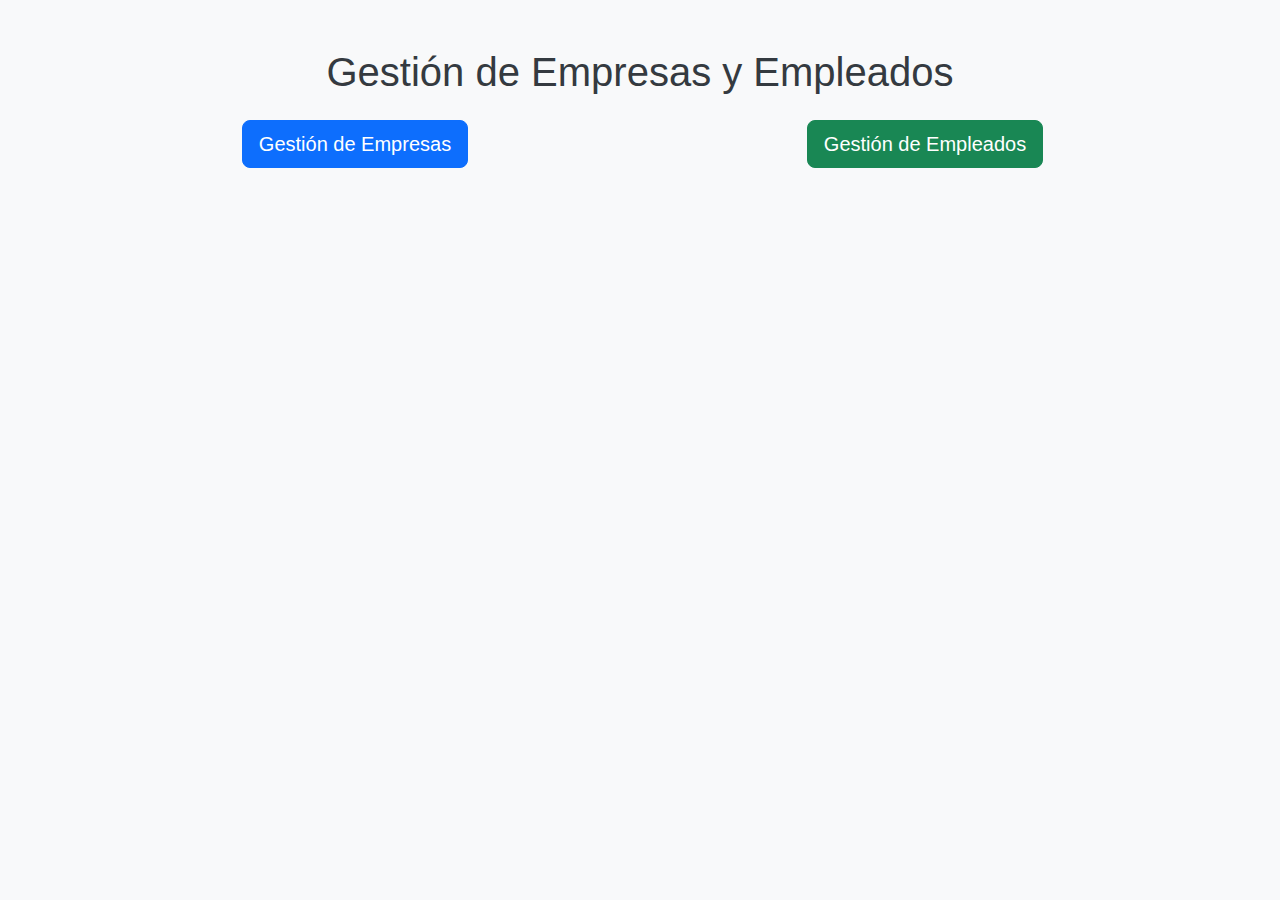
<file: index.html>
<!DOCTYPE html>
<html lang="en">
<head>
    <meta charset="UTF-8">
    <meta name="viewport" content="width=device-width, initial-scale=1.0">
    <title>Empresa y Empleados</title>
    <link href="https://cdn.jsdelivr.net/npm/bootstrap@5.3.0/dist/css/bootstrap.min.css" rel="stylesheet">
    <link rel="stylesheet" href="css/main.css">
</head>
<body>
    <div class="container mt-5">
        <h1 class="text-center">Gestión de Empresas y Empleados</h1>
        <div class="row mt-4">
            <div class="col-md-6 text-center">
                <a href="src/empresa/listaEmpresas.html" class="btn btn-primary btn-lg">Gestión de Empresas</a>
            </div>
            <div class="col-md-6 text-center">
                <a href="src/empleado/listaEmpleados.html" class="btn btn-success btn-lg">Gestión de Empleados</a>
            </div>
        </div>
    </div>
    <script src="main.js"></script>
</body>
</html>
</file>
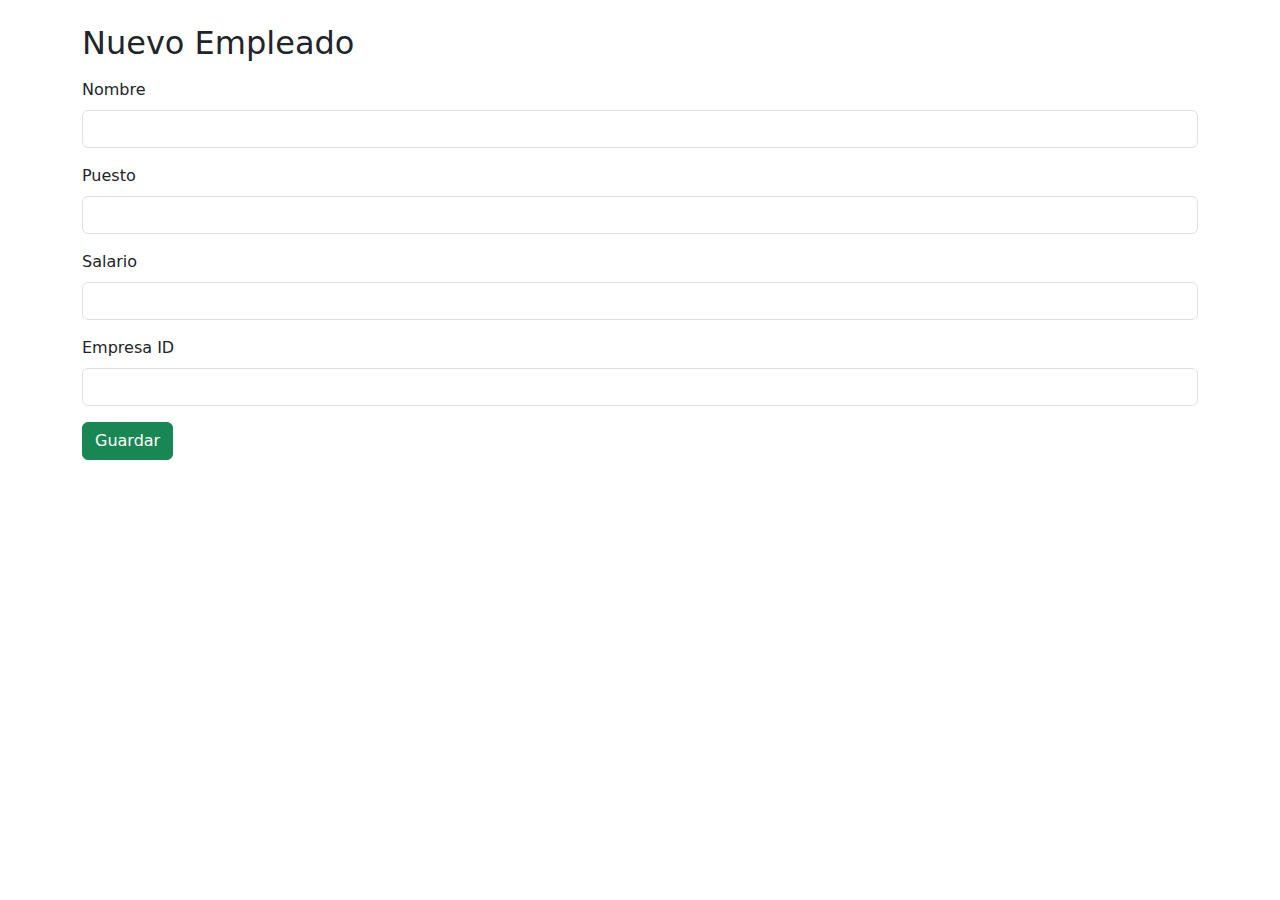
<file: src/empleado/crearEmpleado.html>
<!DOCTYPE html>
<html lang="es">
<head>
  <meta charset="UTF-8">
  <title>Crear Empleado</title>
  <link href="https://cdn.jsdelivr.net/npm/bootstrap@5.3.2/dist/css/bootstrap.min.css" rel="stylesheet">
  <link href="empleado.css" rel="stylesheet">
</head>
<body class="container py-4">
  <h2 class="mb-3">Nuevo Empleado</h2>
  <form id="formEmpleado">
    <div class="mb-3">
      <label for="nombre" class="form-label">Nombre</label>
      <input type="text" id="nombre" class="form-control">
    </div>
    <div class="mb-3">
      <label for="puesto" class="form-label">Puesto</label>
      <input type="text" id="puesto" class="form-control">
    </div>
    <div class="mb-3">
      <label for="salario" class="form-label">Salario</label>
      <input type="number" id="salario" class="form-control">
    </div>
    <div class="mb-3">
      <label for="empresaId" class="form-label">Empresa ID</label>
      <input type="text" id="empresaId" class="form-control">
    </div>
    <button type="submit" class="btn btn-success">Guardar</button>
  </form>
  <script src="empleadoController.js"></script>
</body>
</html>
</file>
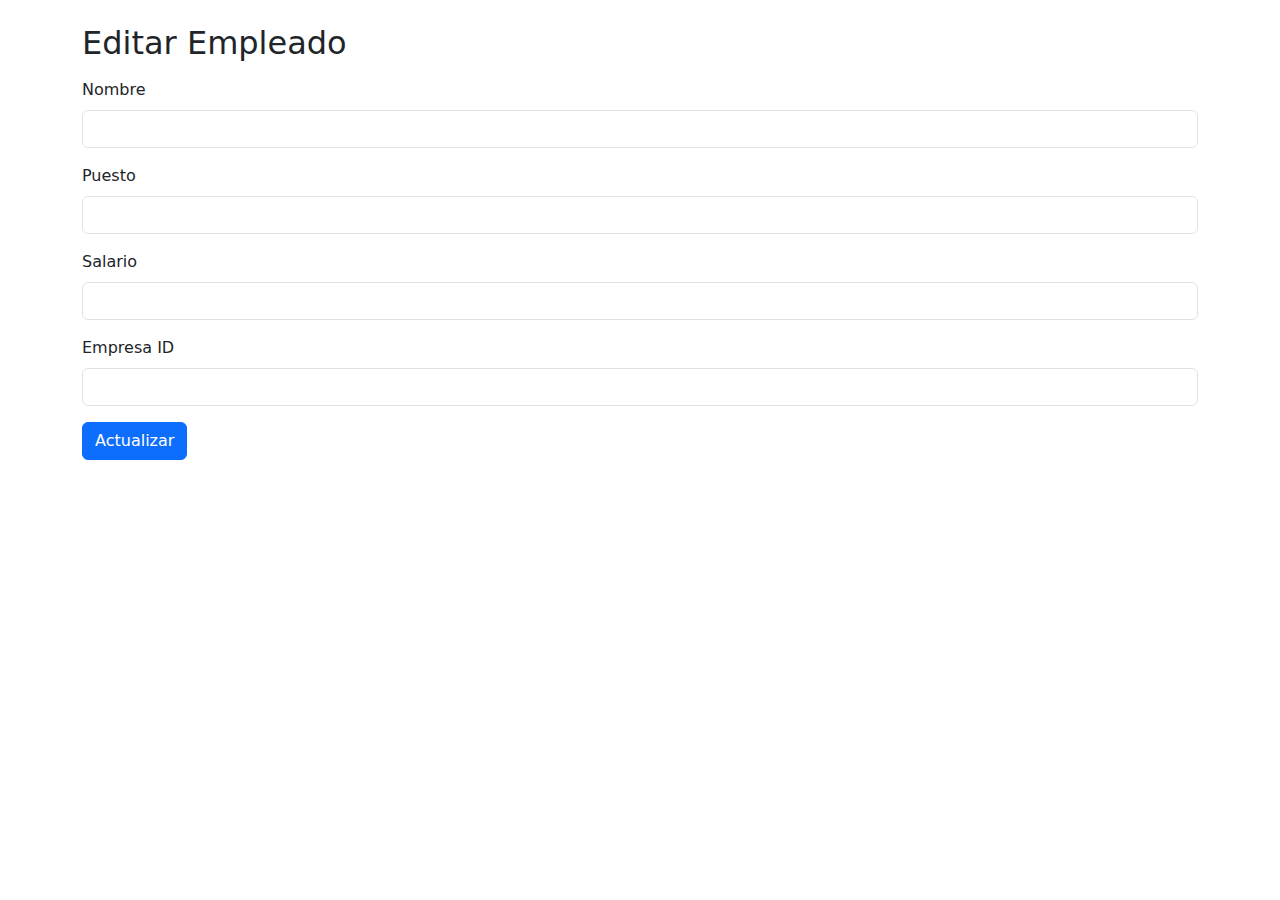
<file: src/empleado/editarEmpleado.html>
<!DOCTYPE html>
<html lang="es">
<head>
  <meta charset="UTF-8">
  <title>Editar Empleado</title>
  <link href="https://cdn.jsdelivr.net/npm/bootstrap@5.3.2/dist/css/bootstrap.min.css" rel="stylesheet">
  <link   href="empleado.css" rel="stylesheet">
  <script type="module" src="empleadoController.js"></script>
</head>
<body class="container py-4">
  <h2 class="mb-3">Editar Empleado</h2>
  <form id="formEditarEmpleado">
    <div class="mb-3">
      <label for="nombre" class="form-label">Nombre</label>
      <input type="text" id="nombre" class="form-control">
    </div>
    <div class="mb-3">
      <label for="puesto" class="form-label">Puesto</label>
      <input type="text" id="puesto" class="form-control">
    </div>
    <div class="mb-3">
      <label for="salario" class="form-label">Salario</label>
      <input type="number" id="salario" class="form-control">
    </div>
    <div class="mb-3">
      <label for="empresaId" class="form-label">Empresa ID</label>
      <input type="text" id="empresaId" class="form-control">
    </div>
    <button type="submit" class="btn btn-primary">Actualizar</button>
  </form>
  
</body>
</html>
</file>
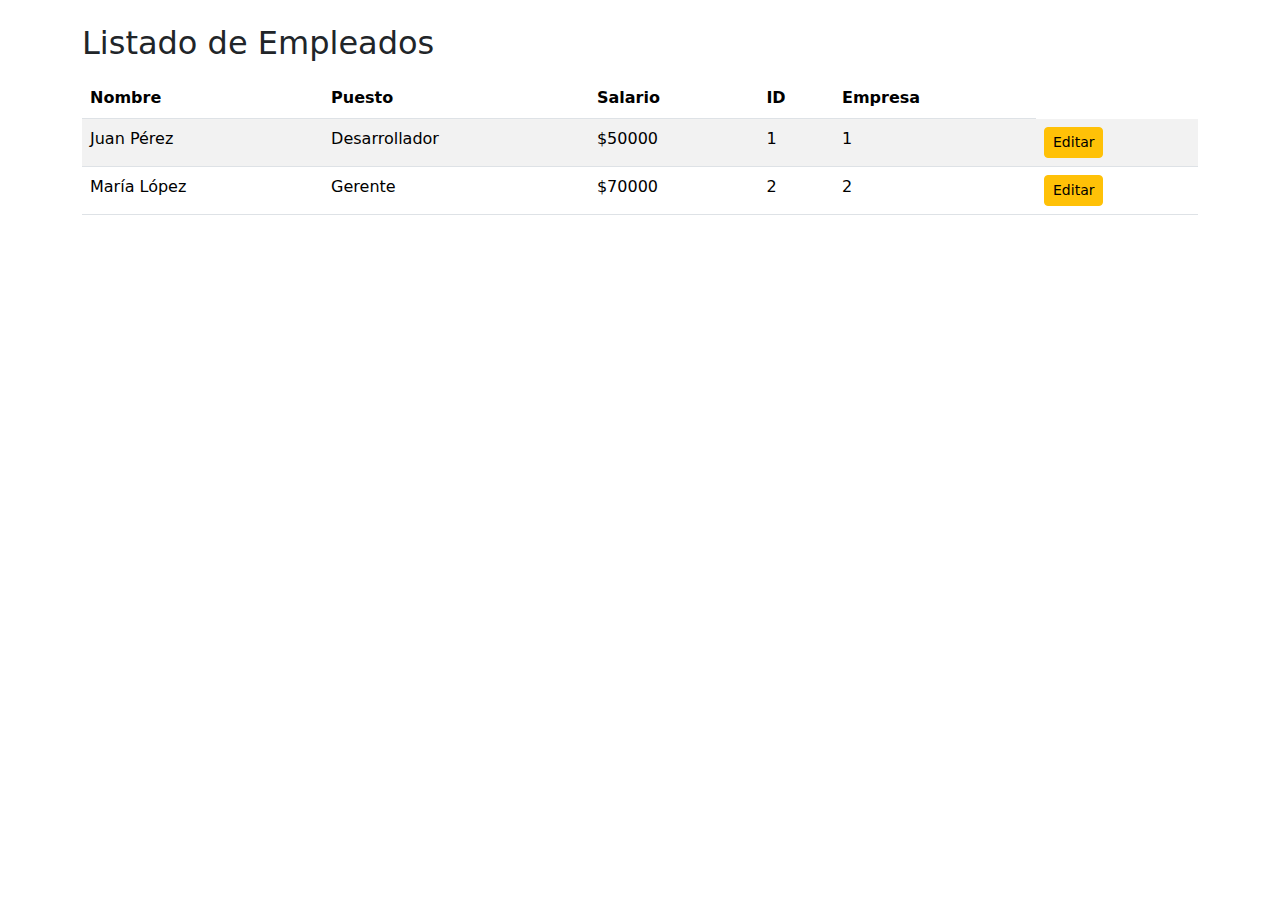
<file: src/empleado/listaEmpleados.html>
<!DOCTYPE html>
<html lang="es">
<head>
  <meta charset="UTF-8">
  <title>Empleados</title>
  <link href="https://cdn.jsdelivr.net/npm/bootstrap@5.3.2/dist/css/bootstrap.min.css" rel="stylesheet">
  <link href="empleado.css" rel="stylesheet">
  <script type="module" src="empleadoController.js"></script>
</head>
<body class="container py-4">
  <h2 class="mb-3">Listado de Empleados</h2>
  <table class="table table-striped">
    <thead>
      <tr>
        <th>Nombre</th>
        <th>Puesto</th>
        <th>Salario</th>
        <th>ID</th>
        <th>Empresa</th>
      </tr>
    </thead>
    <tbody id="tablaEmpleados"></tbody>
  </table>
</body>
</html>
</file>
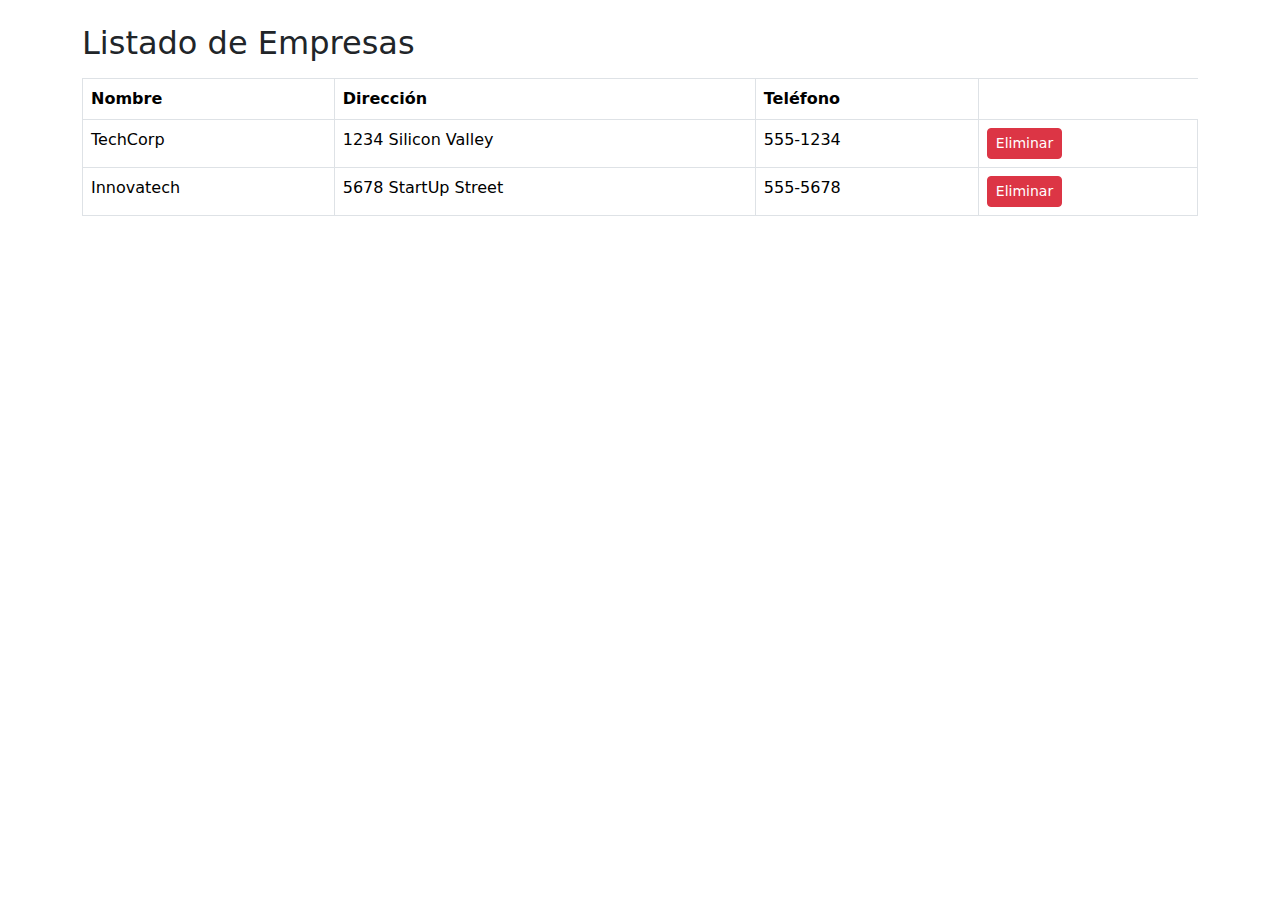
<file: src/empresa/listaEmpresas.html>
<!DOCTYPE html>
<html lang="es">
<head>
  <meta charset="UTF-8">
  <title>Empresas</title>
  <link href="https://cdn.jsdelivr.net/npm/bootstrap@5.3.2/dist/css/bootstrap.min.css" rel="stylesheet">
  <link href="empresa.css" rel="stylesheet">
<script  type="module" src="empresaController.js"></script>
</head>
<body class="container py-4">
  <h2 class="mb-3">Listado de Empresas</h2>
  <table class="table table-bordered">
    <thead>
      <tr>
        <th>Nombre</th>
        <th>Dirección</th>
        <th>Teléfono</th>
      </tr>
    </thead>
    <tbody id="tablaEmpresas"></tbody>
  </table>
</body>
</html>
</file>
<file: css/main.css>
body {
    background-color: #f8f9fa;
    font-family: Arial, sans-serif;
}

h1 {
    color: #343a40;
}
</file>
<file: src/empleado/empleado.css>
table th {
  background-color: #6c757d;
  color: white;
}
</file>
<file: src/empresa/empresa.css>
table th {
  background-color: #007bff;
  color: white;
}
</file>
